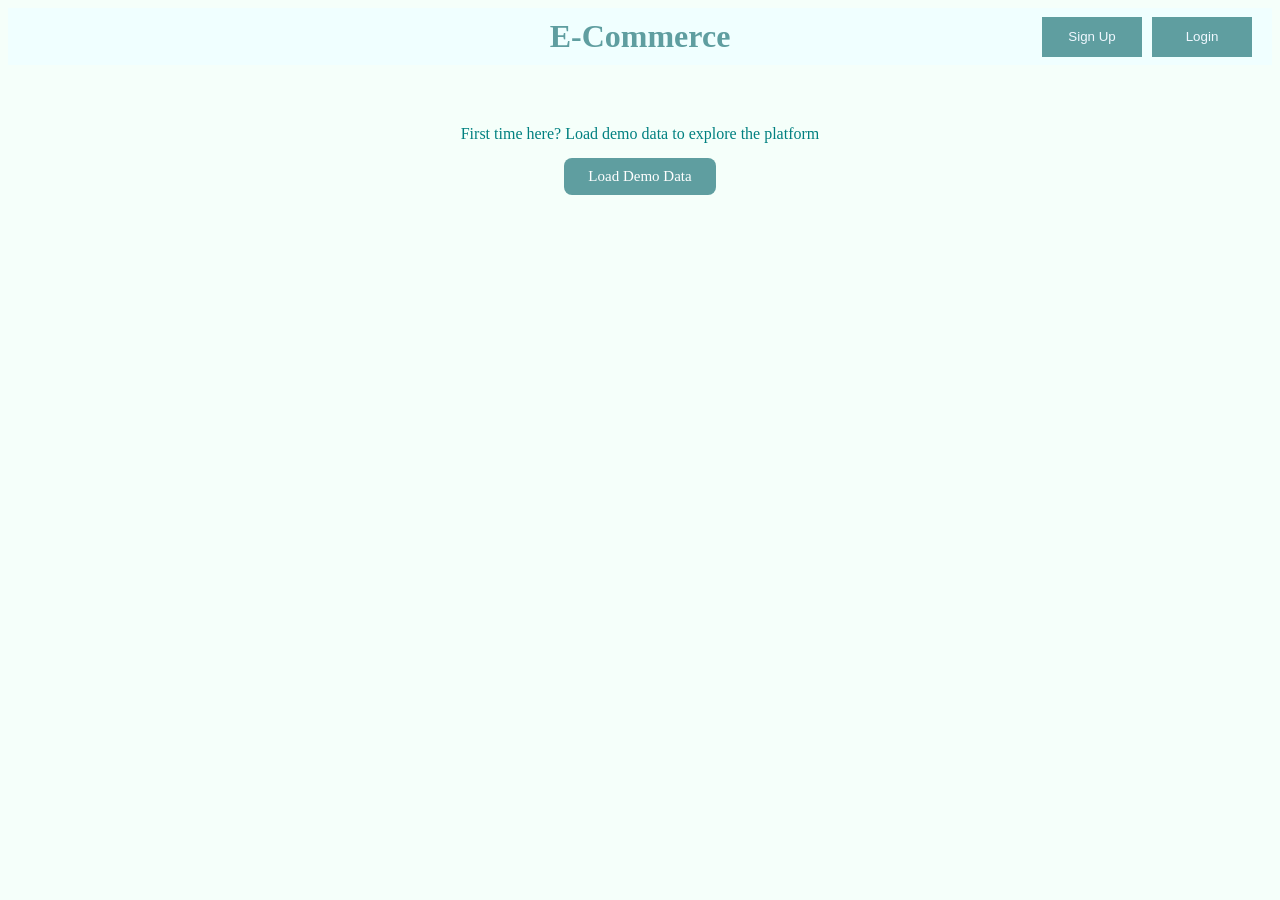
<file: index.html>
<!DOCTYPE html>
<html lang="en">
  <head>
    <title>index</title>
    <link rel="icon" type="image/x-icon" href="./assets/favicon.ico" />
    <link rel="stylesheet" href="./css/styles.css">
    <meta charset="utf-8" />
    <meta name="viewport" content="width=device-width, initial-scale=1" />
  </head>

  <body>
		<div id = "header">
		<div>
			<h1>E-Commerce</h1>
		</div>
			<div id="btns">
			<button id="signUp">Sign Up</button>
			<button id="login">Login</button>
		</div>
		</div>
		 <div id="seedDiv">
        <p>First time here? Load demo data to explore the platform</p>
        <button id="seedBtn">Load Demo Data</button>
    </div>

		<script src="./js/storage.js"></script>
		<script src="./js/seeds.js"></script>
		<script src="./js/index.js"></script>

  </body>
</html>
</file>
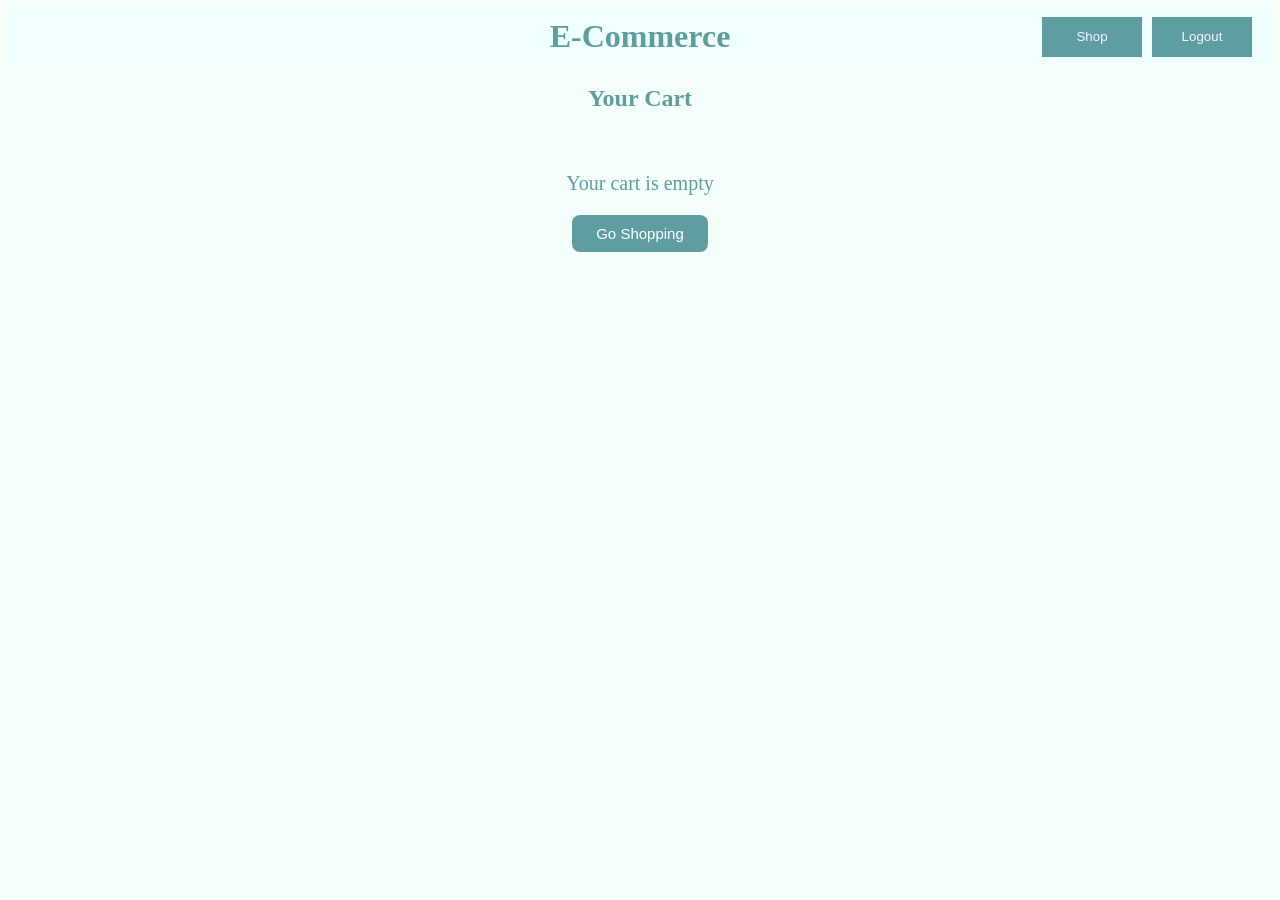
<file: cart.html>
<!DOCTYPE html>
<html lang="en">
  <head>
    <title>Products</title>
    <link rel="icon" type="image/x-icon" href="./assets/favicon.ico" />
    <link rel="stylesheet" href="./css/styles.css">
    <meta charset="utf-8" />
    <meta name="viewport" content="width=device-width, initial-scale=1" />
  </head>

  <body>
		<div id = "header">
		<div>
			<h1>E-Commerce</h1>
		</div>
    <div id="btns">
        <button id="shopBtn">Shop</button>
        <button id="logoutBtn">Logout</button>
      </div>
		</div>
		

		<h2 style="text-align:center; color:cadetblue;">Your Cart</h2>
		<div id="cart-container"></div>

		<script src="./js/storage.js"></script>
    <script src="./js/auth.js"></script>
		<script src="./js/cart.js"></script>

  </body>
</html>
</file>
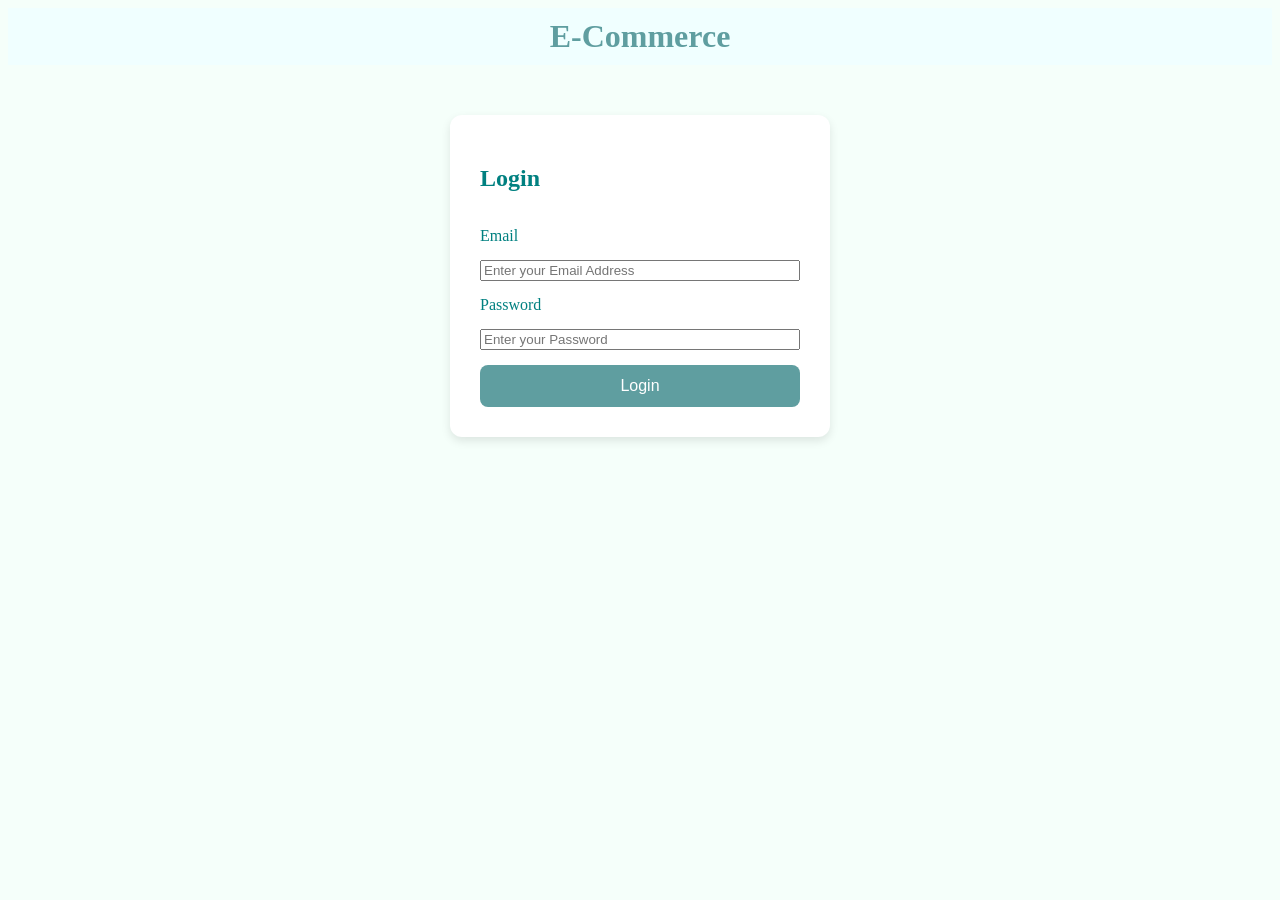
<file: login.html>
<!DOCTYPE html>
<html lang="en">
  <head>
    <title>Login</title>
    <link rel="icon" type="image/x-icon" href="./assets/favicon.ico" />
    <link rel="stylesheet" href="./css/styles.css">
    <meta charset="utf-8" />
    <meta name="viewport" content="width=device-width, initial-scale=1" />
  </head>

  <body>
		<div id = "header">
		<div>
			<h1>E-Commerce</h1>
		</div>
    </div>
    <div id = "loginForm">
    <h2>Login </h2>
    <label for = "logEmail" >Email</label>
    <input type= "text" id="logEmail" placeholder="Enter your Email Address" required>
    <label for = "logPassword">Password</label>
    <input type="password" id="logPassword" placeholder="Enter your Password" required>
    <button id="submitLog">Login</button>
    </div>
			
		<script src="./js/storage.js"></script>
    <script src="./js/auth.js"></script>
  </body>
</html>
</file>
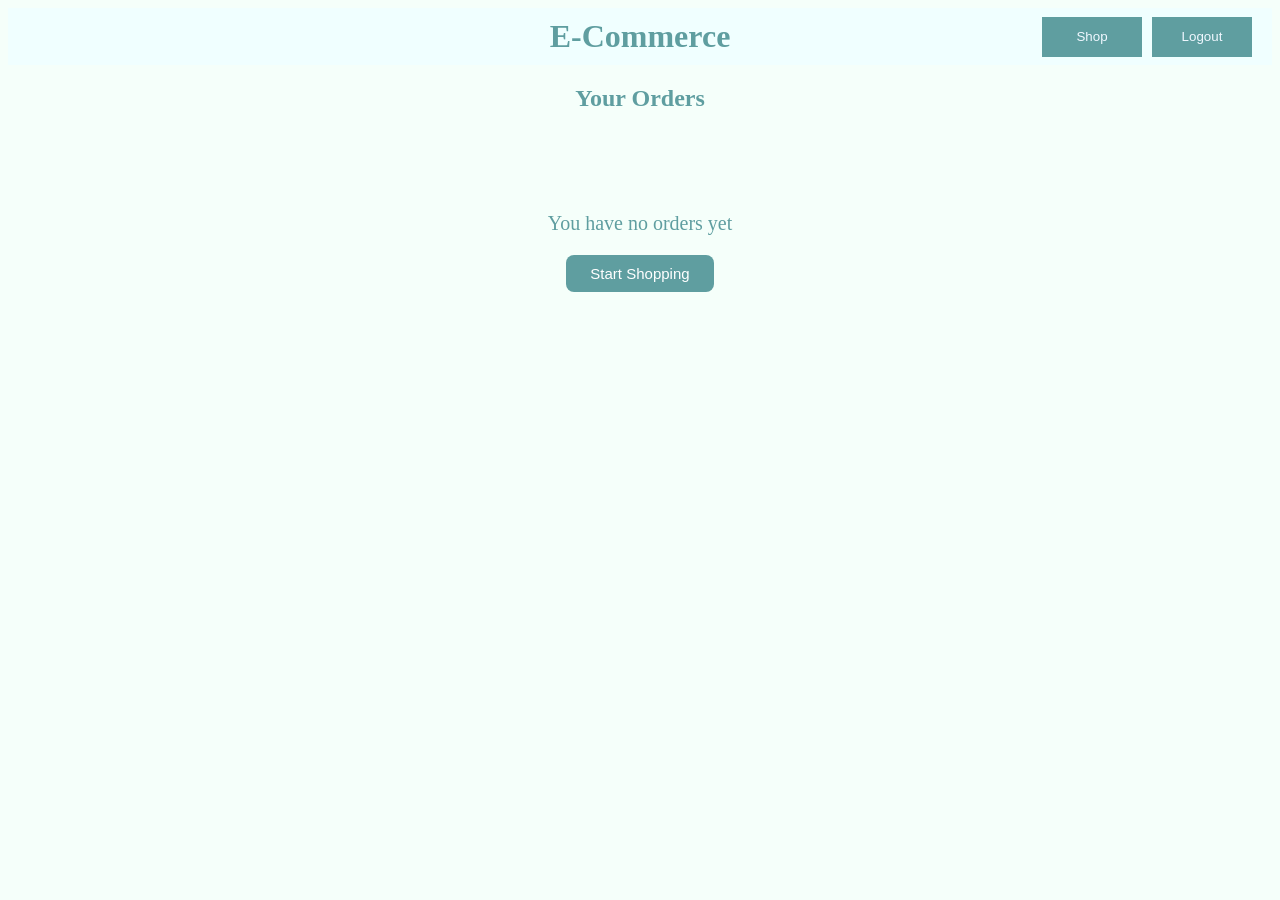
<file: orders.html>
<!DOCTYPE html>
<html lang="en">
  <head>
    <title>Orders</title>
    <link rel="icon" type="image/x-icon" href="./assets/favicon.ico" />
    <link rel="stylesheet" href="./css/styles.css">
    <meta charset="utf-8" />
    <meta name="viewport" content="width=device-width, initial-scale=1" />
  </head>

  <body>
		<div id = "header">
		<div>
			<h1>E-Commerce</h1>
		</div>

		  <div id="btns">
        <button id="shopBtn">Shop</button>
        <button id="logoutBtn">Logout</button>
      </div>
		</div>
		<div id = "ordersId">
			

		</div>
		   <h2 style="text-align:center; color:cadetblue;">Your Orders</h2>
    <div id="orders-container"></div>









		<script src="./js/storage.js"></script>
    <script src="./js/auth.js"></script>
		<script src="./js/orders.js"></script>
		
  </body>
</html>
</file>
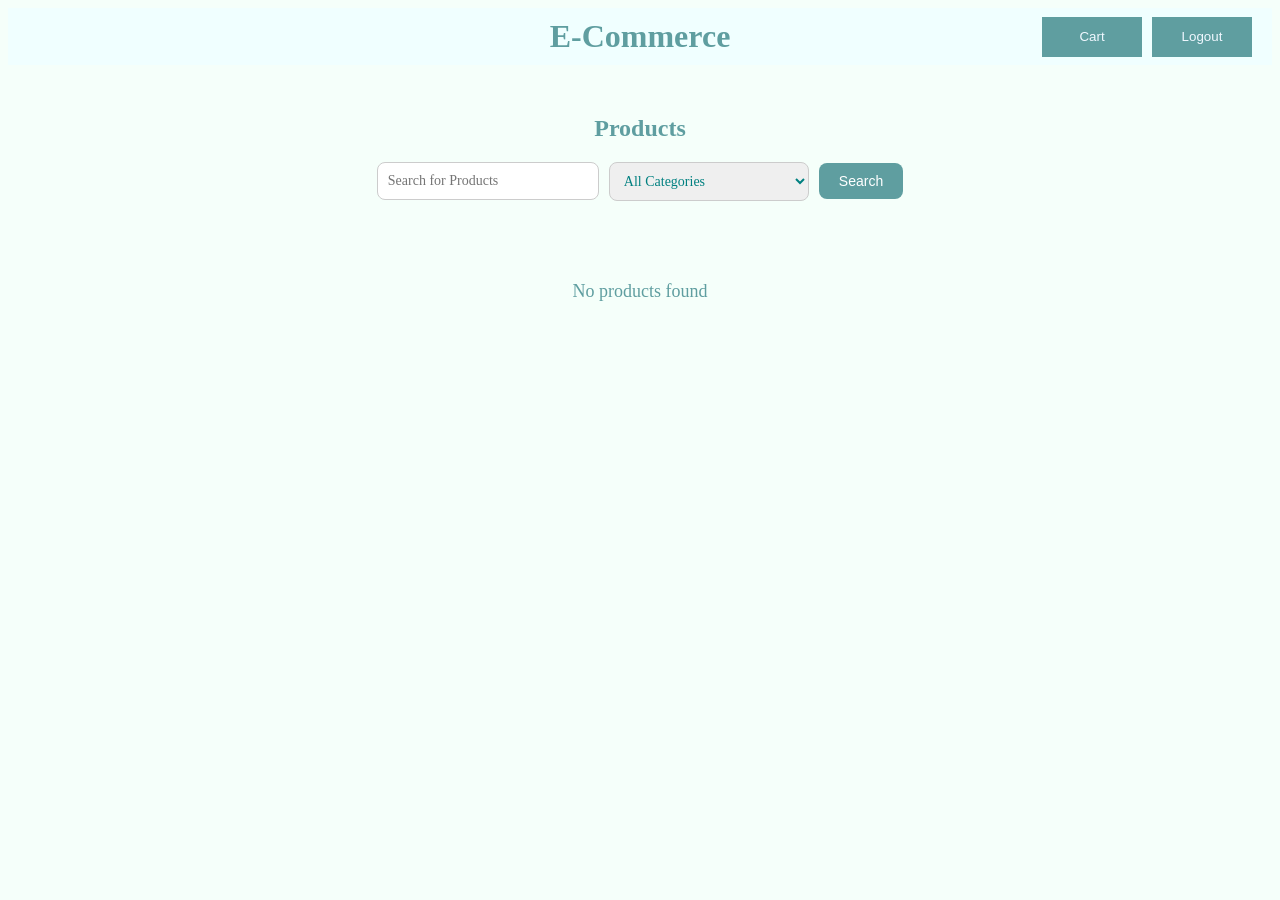
<file: products.html>
<!DOCTYPE html>
<html lang="en">
  <head>
    <title>Products</title>
    <link rel="icon" type="image/x-icon" href="./assets/favicon.ico" />
    <link rel="stylesheet" href="./css/styles.css">
    <meta charset="utf-8" />
    <meta name="viewport" content="width=device-width, initial-scale=1" />
  </head>

  <body>
		<div id = "header">
		<div>
			<h1>E-Commerce</h1>
		</div>
    <div id="btns">
        <button id="cartBtn">Cart</button>
        <button id="logoutBtn">Logout</button>
      </div>
		</div>
		
		<div id="productsSearch">
    <h2>Products</h2>
    <input type="text" id="searchInput" placeholder="Search for Products">
    <select id="categoryFilter">
        <option value="">All Categories</option>
    </select>
      <button id="searchProductBtn">Search</button>
    </div>

	
		<div id="products-container"></div>

		<script src="./js/storage.js"></script>
    <script src="./js/auth.js"></script>
		<script src="./js/products.js"></script>

  </body>
</html>
</file>
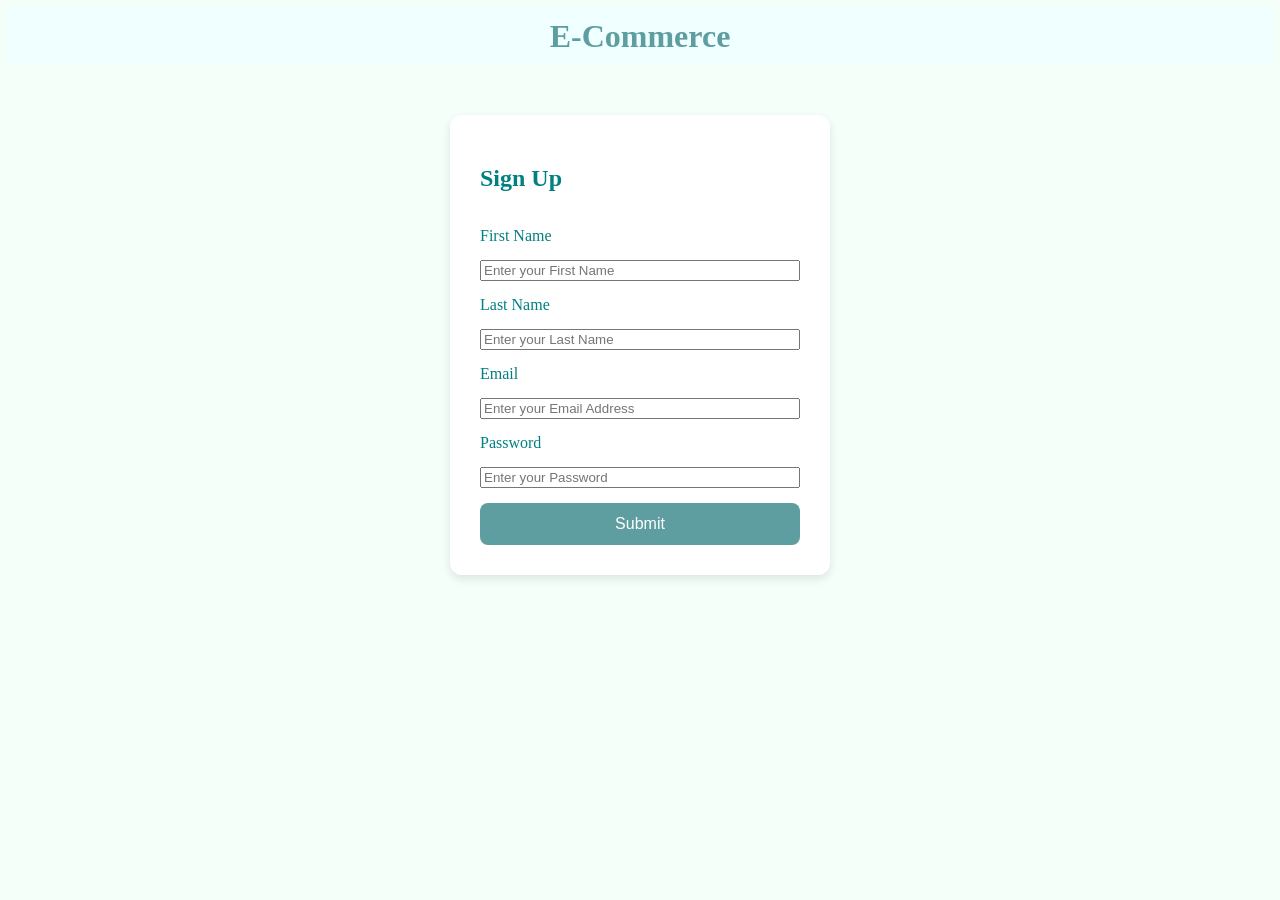
<file: register.html>
<!DOCTYPE html>
<html lang="en">
  <head>
    <title>Register</title>
    <link rel="icon" type="image/x-icon" href="./assets/favicon.ico" />
    <link rel="stylesheet" href="./css/styles.css">
    <meta charset="utf-8" />
    <meta name="viewport" content="width=device-width, initial-scale=1" />
  </head>

  <body>
		<div id = "header">
		<div>
			<h1>E-Commerce</h1>
		</div>
			
		</div>
    <div id="success"></div>
		<div id = "RegisterForm">
		<h2>Sign Up</h2>
		<label for = "Firstname" >First Name</label>
    <input type= "text" id="Firstname" placeholder="Enter your First Name" required>
		<label for = "Lastname" >Last Name</label>
    <input type= "text" id="Lastname" placeholder="Enter your Last Name" required>
    <label for = "email" >Email</label>
    <input type= "text" id="email" placeholder="Enter your Email Address" required>
    <label for = "password">Password</label>
    <input type="password" id="password" placeholder="Enter your Password" required>
    <button id="submitReg">Submit</button>
    </div>



		<script src="./js/storage.js"></script>
    <script src="./js/auth.js"></script>
  </body>
</html>
</file>
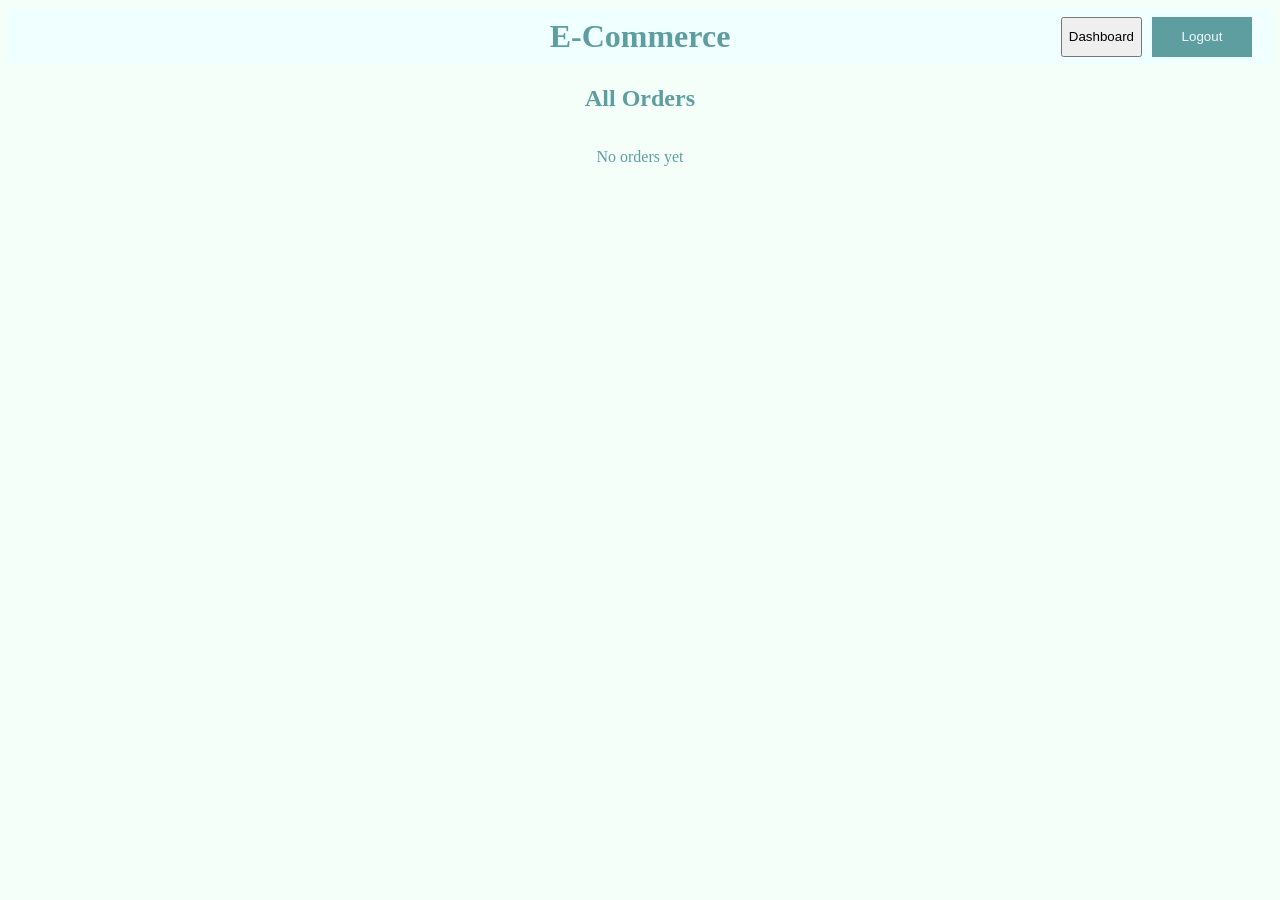
<file: admin/orders.html>
<!DOCTYPE html>
<html lang="en">
  <head>
    <title>Admin - Orders</title>
    <link rel="icon" type="image/x-icon" href="../assets/favicon.ico" />
    <link rel="stylesheet" href="../css/styles.css">
    <meta charset="utf-8" />
    <meta name="viewport" content="width=device-width, initial-scale=1" />
  </head>

  <body>
    <div id="header">
      <div>
        <h1>E-Commerce</h1>
      </div>
      <div id="btns">
        <button id="dashboardBtn">Dashboard</button>
        <button id="logoutBtn">Logout</button>
      </div>
    </div>

    <h2 style="text-align:center; color:cadetblue;">All Orders</h2>
    <div id="orders-container"></div>

    <script src="../js/storage.js"></script>
    <script src="../js/auth.js"></script>
    <script src="../js/orders.js"></script>
  </body>
</html>
</file>
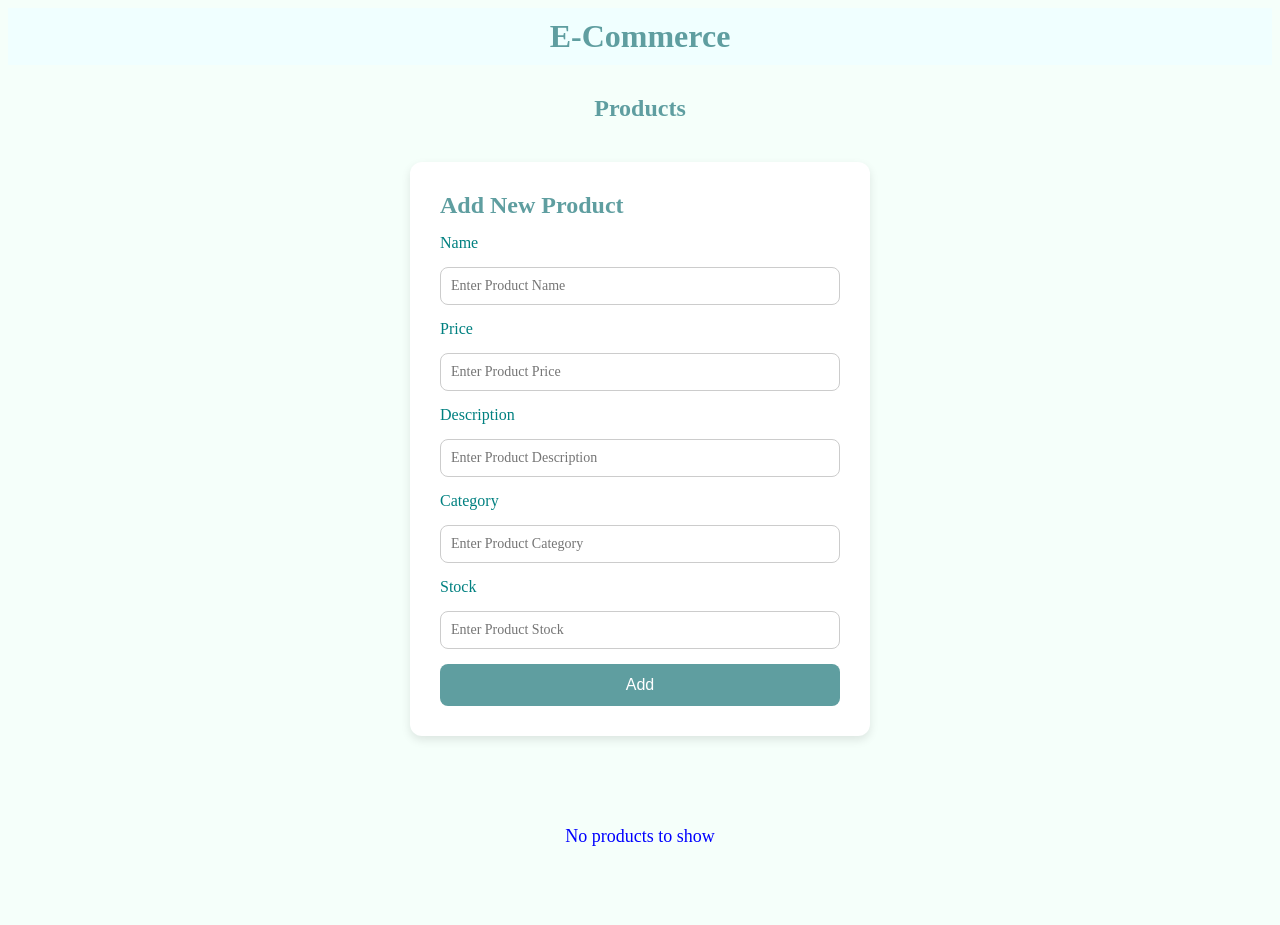
<file: admin/products.html>
<!DOCTYPE html>
<html lang="en">
  <head>
    <title>index</title>
    <link rel="icon" type="image/x-icon" href="./assets/favicon.ico" />
    <link rel="stylesheet" href="../css/styles.css">
    <meta charset="utf-8" />
    <meta name="viewport" content="width=device-width, initial-scale=1" />
  </head>

  <body>
		<div id = "header">
		<div>
			<h1>E-Commerce</h1>
		</div>

		</div>
		<div id = "adminProductsId">
			<h2>Products</h2>

		</div>


		<div id="addProduct">
    <h2>Add New Product</h2>

    <label for="productName">Name</label>
    <input type="text" id="productName" placeholder="Enter Product Name" required>

    <label for="productPrice">Price</label>
    <input type="text" id="productPrice" placeholder="Enter Product Price" required>

    <label for="productDescription">Description</label>
    <input type="text" id="productDescription" placeholder="Enter Product Description" required>

    <label for="productCategory">Category</label>
    <input type="text" id="productCategory" placeholder="Enter Product Category" required>

    <label for="productStock">Stock</label>
    <input type="text" id="productStock" placeholder="Enter Product Stock" required>

    <button id="addProductBtn">Add</button>
</div>


		</div>
		<div id="products-container"></div>









		<script src="../js/storage.js"></script>
		<script src="../js/auth.js"></script>
		<script src="../js/products.js"></script>

  </body>
</html>
</file>
<file: css/styles.css>
body{
	font-family: cursive;
	color: teal;
	background-color: mintcream;
}

#header {
	display: flex;
	justify-content: center;
	align-items: center;
	padding: 10px 20px;
	background-color: azure;
	position: relative;
}

h1{
	margin: 0;
	font-family: cursive;
	font-size: 200%;
	color: cadetblue;
}

#btns{
	position: absolute;
	right: 20px;
	display: flex;
	gap: 10px;
}

#signUp,
#login{
	height: 40px;
	width: 100px;
	background-color: cadetblue;
	color: aliceblue;
	cursor: pointer;
	border: none;
}

#signUp:hover,
#login:hover{
	background-color: aliceblue;
	color: cadetblue;
}

#loginForm,#RegisterForm{
	display: flex;
	flex-direction: column;
	gap: 15px;

	width: 320px;
	padding: 30px;
	margin: 50px auto;

	background-color: white;
	border-radius: 12px;

	box-shadow: 0 4px 10px rgba(0,0,0,0.1);
	
}
#loginForm button, #RegisterForm button{
	padding: 12px;
	border: none;
	border-radius: 8px;

	background-color: cadetblue;
	color: white;

	font-size: 16px;
	cursor: pointer;

	transition: 0.2s ease;
}

#loginForm button:hover  , #RegisterForm button:hover{
	background-color: teal;
	transform: translateY(-2px);
}

#loginForm button:active  , #RegisterForm button:active{
	transform: translateY(0px);
}

/* ========================
   ADMIN PRODUCTS PAGE
   ======================== */

#addProduct {
	display: flex;
	flex-direction: column;
	gap: 15px;

	width: 400px;
	padding: 30px;
	margin: 40px auto;

	background-color: white;
	border-radius: 12px;

	box-shadow: 0 4px 10px rgba(0,0,0,0.1);
}

#addProduct h2 {
	margin: 0;
	color: cadetblue;
	font-size: 150%;
}

#addProduct input {
	padding: 10px;
	border: 1px solid #ccc;
	border-radius: 8px;
	font-size: 14px;
	font-family: cursive;
	color: teal;
	outline: none;
}

#addProduct input:focus {
	border-color: cadetblue;
	box-shadow: 0 0 0 2px rgba(95,158,160,0.2);
}

#addProduct button {
	padding: 12px;
	border: none;
	border-radius: 8px;

	background-color: cadetblue;
	color: white;

	font-size: 16px;
	cursor: pointer;

	transition: 0.2s ease;
}

#addProduct button:hover {
	background-color: teal;
	transform: translateY(-2px);
}

#addProduct button:active {
	transform: translateY(0px);
}

/* ========================
   PRODUCTS TABLE
   ======================== */

#products-container {
	width: 90%;
	margin: 0 auto 40px auto;
}

#products-container p {
	text-align: center;
	color: cadetblue;
	font-size: 18px;
	margin-top: 30px;
}

#products-container table {
	width: 100%;
	border-collapse: collapse;
	background-color: white;
	border-radius: 12px;
	overflow: hidden;
	box-shadow: 0 4px 10px rgba(0,0,0,0.1);
}

#products-container th {
	background-color: cadetblue;
	color: white;
	padding: 12px 16px;
	text-align: left;
	font-size: 14px;
}

#products-container td {
	padding: 12px 16px;
	border-bottom: 1px solid #eee;
	color: teal;
	font-size: 14px;
}

#products-container tr:last-child td {
	border-bottom: none;
}

#products-container tr:hover td {
	background-color: mintcream;
}

/* Edit and Delete buttons inside table */
#products-container button {
	padding: 6px 14px;
	border: none;
	border-radius: 6px;
	cursor: pointer;
	font-size: 13px;
	transition: 0.2s ease;
	margin-right: 6px;
}

/* Edit button - blue */
#products-container tr td:last-child button:first-child {
	background-color: cadetblue;
	color: white;
}

#products-container tr td:last-child button:first-child:hover {
	background-color: teal;
}

/* Delete button - red */
#products-container tr td:last-child button:last-child {
	background-color: #e74c3c;
	color: white;
}

#products-container tr td:last-child button:last-child:hover {
	background-color: #c0392b;
}
#adminProductsId {
	text-align: center;
	margin-top: 30px;
}

#adminProductsId h2 {
	color: cadetblue;
	font-size: 150%;
}

/* ========================
   USER PRODUCTS PAGE
   ======================== */

#productsSearch {
    text-align: center;
    margin: 30px auto;
    display: flex;
    justify-content: center;
    align-items: center;
    gap: 10px;
    flex-wrap: wrap;
}

#productsSearch h2 {
    width: 100%;
    color: cadetblue;
    font-size: 150%;
    margin-bottom: 10px;
}

#productsSearch input,
#productsSearch select {
    padding: 10px;
    border: 1px solid #ccc;
    border-radius: 8px;
    font-size: 14px;
    font-family: cursive;
    color: teal;
    outline: none;
    width: 200px;
}

#productsSearch button {
    padding: 10px 20px;
    border: none;
    border-radius: 8px;
    background-color: cadetblue;
    color: white;
    cursor: pointer;
    font-size: 14px;
    transition: 0.2s ease;
}

#productsSearch button:hover {
    background-color: teal;
}

/* Product Cards Grid */
#products-container {
    display: flex;
    flex-wrap: wrap;
    gap: 20px;
    justify-content: center;
    padding: 20px;
}

.product-card {
    background-color: white;
    border-radius: 12px;
    box-shadow: 0 4px 10px rgba(0,0,0,0.1);
    padding: 20px;
    width: 220px;
    display: flex;
    flex-direction: column;
    gap: 8px;
    transition: 0.2s ease;
}

.product-card:hover {
    transform: translateY(-4px);
    box-shadow: 0 8px 20px rgba(0,0,0,0.15);
}

.product-card h3 {
    color: cadetblue;
    margin: 0;
}

.product-card p {
    margin: 0;
    font-size: 13px;
    color: teal;
}

.product-card .price {
    font-size: 16px;
    font-weight: bold;
    color: cadetblue;
}

.product-card .stock {
    font-size: 12px;
    color: gray;
}

.product-card button {
    padding: 8px;
    border: none;
    border-radius: 8px;
    background-color: cadetblue;
    color: white;
    cursor: pointer;
    font-size: 14px;
    transition: 0.2s ease;
    margin-top: auto;
}

.product-card button:hover {
    background-color: teal;
}

#logoutBtn,#cartBtn,#shopBtn{
	height: 40px;
	width: 100px;
	background-color: cadetblue;
	color: aliceblue;
	cursor: pointer;
	border: none;
}

#logoutBtn:hover,#cartBtn:hover , #shopBtn:hover{
	background-color: aliceblue;
	color: cadetblue;
}

/* ========================
   CART PAGE
   ======================== */

#emptyCart {
    text-align: center;
    margin-top: 60px;
    color: cadetblue;
}

#emptyCart p {
    font-size: 20px;
    margin-bottom: 20px;
}

#emptyCart button {
    padding: 10px 24px;
    background-color: cadetblue;
    color: white;
    border: none;
    border-radius: 8px;
    cursor: pointer;
    font-size: 15px;
    transition: 0.2s ease;
}

#emptyCart button:hover {
    background-color: teal;
}

#cart-container {
    width: 85%;
    margin: 20px auto;
}

#cart-container table {
    width: 100%;
    border-collapse: collapse;
    background-color: white;
    border-radius: 12px;
    overflow: hidden;
    box-shadow: 0 4px 10px rgba(0,0,0,0.1);
}

#cart-container th {
    background-color: cadetblue;
    color: white;
    padding: 12px 16px;
    text-align: left;
}

#cart-container td {
    padding: 12px 16px;
    border-bottom: 1px solid #eee;
    color: teal;
}

#cart-container tr:last-child td {
    border-bottom: none;
}

/* Quantity buttons */
#cart-container td button {
    padding: 4px 10px;
    border: none;
    border-radius: 6px;
    background-color: cadetblue;
    color: white;
    cursor: pointer;
    font-size: 14px;
    margin: 0 4px;
    transition: 0.2s ease;
}

#cart-container td button:hover {
    background-color: teal;
}

/* Remove button */
#cart-container tr td:last-child button {
    background-color: #e74c3c;
}

#cart-container tr td:last-child button:hover {
    background-color: #c0392b;
}

#cartTotal {
    text-align: right;
    margin-top: 20px;
    font-size: 18px;
    color: teal;
}

#cartTotal strong {
    color: cadetblue;
    font-size: 22px;
}

#cartTotal button {
    margin-top: 10px;
    padding: 12px 30px;
    background-color: cadetblue;
    color: white;
    border: none;
    border-radius: 8px;
    font-size: 16px;
    cursor: pointer;
    transition: 0.2s ease;
}

#cartTotal button:hover {
    background-color: teal;
    transform: translateY(-2px);
}
/* ========================
   ORDERS PAGE
   ======================== */

#emptyOrders {
    text-align: center;
    margin-top: 60px;
    color: cadetblue;
}

#emptyOrders p {
    font-size: 20px;
    margin-bottom: 20px;
}

#emptyOrders button {
    padding: 10px 24px;
    background-color: cadetblue;
    color: white;
    border: none;
    border-radius: 8px;
    cursor: pointer;
    font-size: 15px;
    transition: 0.2s ease;
}

#orders-container {
    width: 85%;
    margin: 20px auto;
    display: flex;
    flex-direction: column;
    gap: 20px;
}

.order-card {
    background-color: white;
    border-radius: 12px;
    box-shadow: 0 4px 10px rgba(0,0,0,0.1);
    padding: 20px;
}

.order-header {
    display: flex;
    justify-content: space-between;
    align-items: center;
    margin-bottom: 15px;
    flex-wrap: wrap;
    gap: 10px;
    color: teal;
    font-weight: bold;
}

.order-card table {
    width: 100%;
    border-collapse: collapse;
    margin-bottom: 10px;
}

.order-card th {
    background-color: cadetblue;
    color: white;
    padding: 10px;
    text-align: left;
}

.order-card td {
    padding: 10px;
    border-bottom: 1px solid #eee;
    color: teal;
}

.order-total {
    text-align: right;
    font-size: 16px;
    color: teal;
    margin-top: 10px;
}

.order-total strong {
    color: cadetblue;
    font-size: 20px;
}

.order-actions {
    margin-top: 15px;
    display: flex;
    align-items: center;
    gap: 10px;
}

.order-actions select {
    padding: 8px;
    border-radius: 6px;
    border: 1px solid #ccc;
    color: teal;
    font-family: cursive;
    cursor: pointer;
}

/* Status badges */
.order-status {
    padding: 4px 12px;
    border-radius: 20px;
    font-size: 13px;
    font-weight: bold;
}

.status-pending {
    background-color: #fff3cd;
    color: #856404;
}

.status-shipped {
    background-color: #cce5ff;
    color: #004085;
}

.status-delivered {
    background-color: #d4edda;
    color: #155724;
}
/* ========================
   ADMIN DASHBOARD
   ======================== */

#kpi-container {
    display: flex;
    justify-content: center;
    gap: 20px;
    flex-wrap: wrap;
    margin: 30px auto;
    width: 90%;
}

.kpi-card {
    background-color: white;
    border-radius: 12px;
    box-shadow: 0 4px 10px rgba(0,0,0,0.1);
    padding: 24px 32px;
    text-align: center;
    min-width: 180px;
    flex: 1;
}

.kpi-card h3 {
    color: teal;
    margin: 0 0 10px 0;
    font-size: 14px;
    text-transform: uppercase;
    letter-spacing: 1px;
}

.kpi-card p {
    color: cadetblue;
    font-size: 32px;
    font-weight: bold;
    margin: 0;
}

#recentOrders {
    width: 90%;
    margin: 0 auto 40px auto;
}

#recentOrders h2 {
    color: cadetblue;
    margin-bottom: 15px;
}

#recentOrders-container table {
    width: 100%;
    border-collapse: collapse;
    background-color: white;
    border-radius: 12px;
    overflow: hidden;
    box-shadow: 0 4px 10px rgba(0,0,0,0.1);
}

#recentOrders-container th {
    background-color: cadetblue;
    color: white;
    padding: 12px 16px;
    text-align: left;
}

#recentOrders-container td {
    padding: 12px 16px;
    border-bottom: 1px solid #eee;
    color: teal;
}

#recentOrders-container tr:last-child td {
    border-bottom: none;
}

#charts-container {
    display: flex;
    gap: 30px;
    justify-content: center;
    flex-wrap: wrap;
    width: 90%;
    margin: 0 auto 40px auto;
}

.chart-box {
    background-color: white;
    border-radius: 12px;
    box-shadow: 0 4px 10px rgba(0,0,0,0.1);
    padding: 24px;
    flex: 1;
    min-width: 300px;
    max-width: 500px;
}

.chart-box h3 {
    color: cadetblue;
    margin: 0 0 15px 0;
    text-align: center;
}

#exportDiv {
    text-align: center;
    margin-bottom: 50px;
}

#exportBtn {
    padding: 12px 30px;
    background-color: cadetblue;
    color: white;
    border: none;
    border-radius: 8px;
    font-size: 15px;
    cursor: pointer;
    transition: 0.2s ease;
    font-family: cursive;
}

#exportBtn:hover {
    background-color: teal;
    transform: translateY(-2px);
}
/* ========================
   SEED SECTION
   ======================== */

#seedDiv {
    text-align: center;
    margin-top: 60px;
    color: teal;
}

#seedDiv p {
    font-size: 16px;
    margin-bottom: 15px;
}

#seedDiv button {
    padding: 10px 24px;
    background-color: cadetblue;
    color: white;
    border: none;
    border-radius: 8px;
    font-size: 15px;
    cursor: pointer;
    font-family: cursive;
    transition: 0.2s ease;
}

#seedDiv button:hover {
    background-color: teal;
    transform: translateY(-2px);
}
</file>
